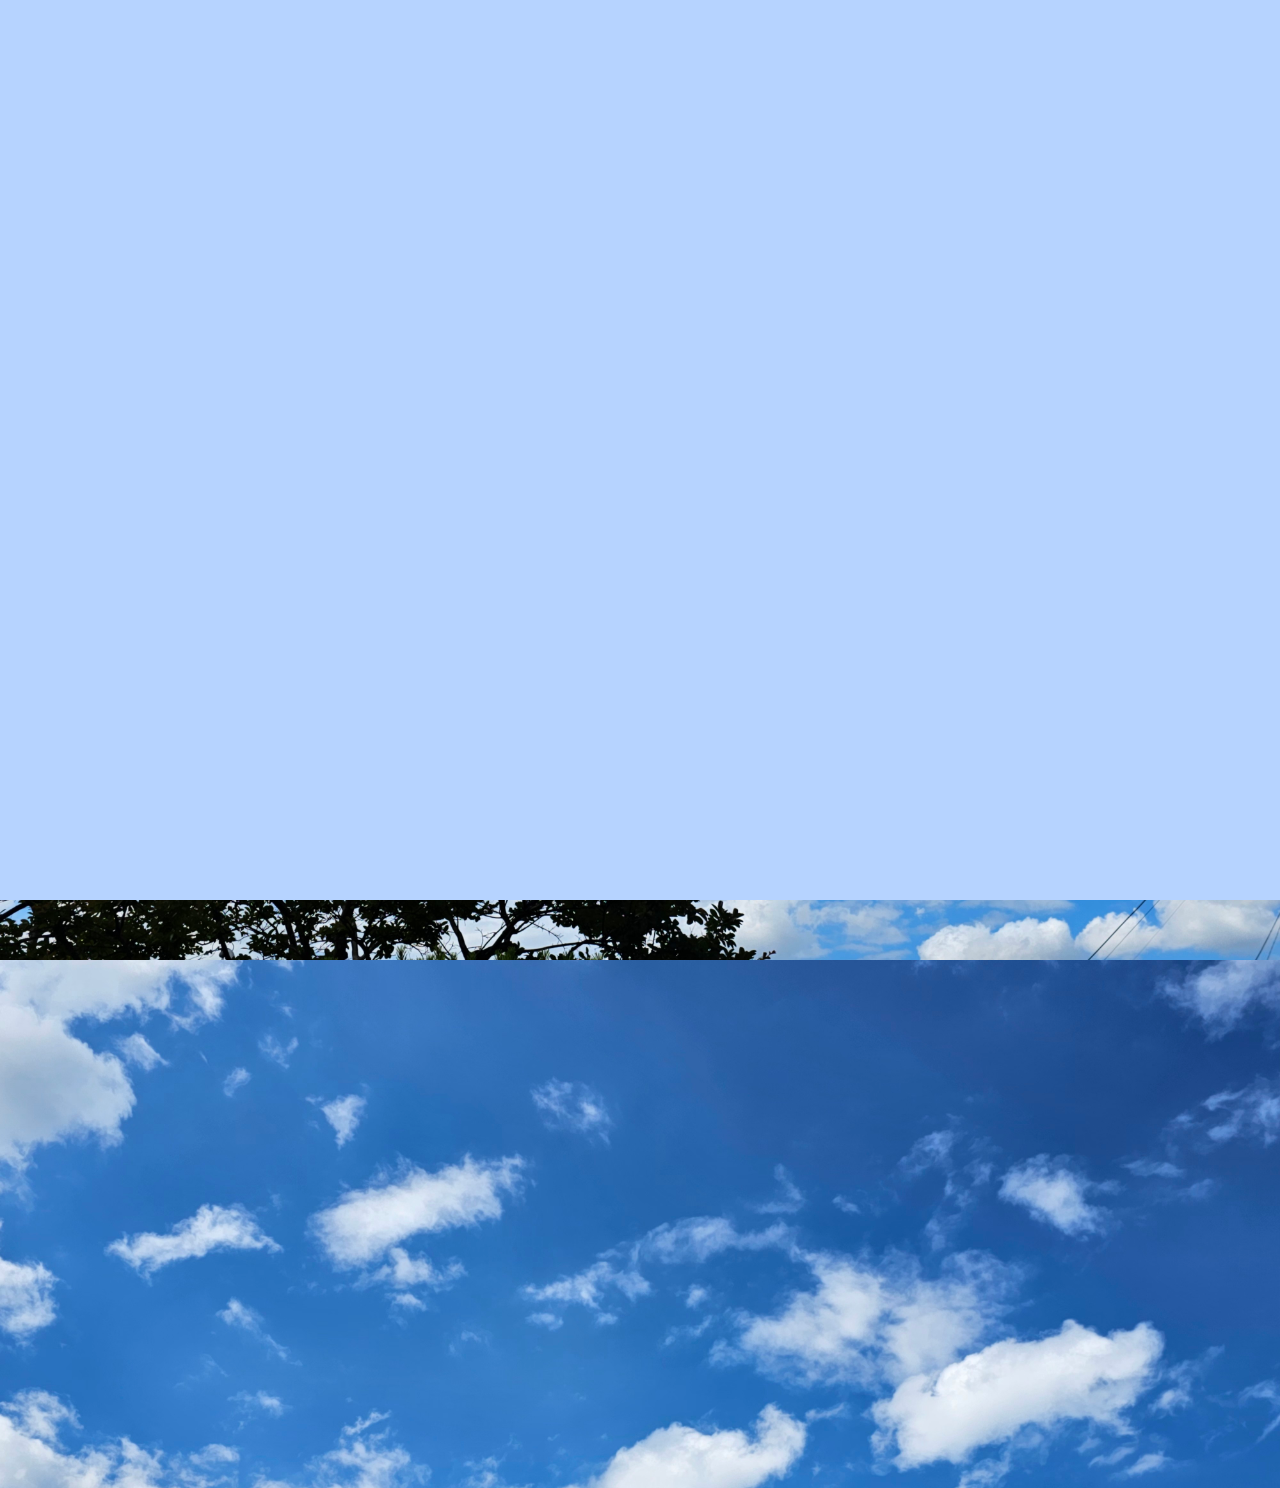
<file: index.html>
<!DOCTYPE html>
<html lang="ko">
<head>
    <meta charset="UTF-8">
    <meta name="viewport" content="width-device-width, initial-scale=1.0">
    <link rel="stylesheet" href="./css/pagetest.css">


</head>
<body>

    <div class="container">
        <div class="split-screen">

        </div>
        <div class="bg">

        </div>
        <div class="content">
            <p>Today's</p>
            <p>Menu</p>
            <p>recommend</p>
        </div>
        <div>
            <a href="./html/home.html" class="aButton">Choose Menu</a>
        </div>
    </div>

</body>
</html>
</file>
<file: css/pagetest.css>
@import url('https://fonts.googleapis.com/css2?family=Dongle:wght@400;700&family=Jua&family=Nanum+Brush+Script&family=Orbit&family=Poetsen+One&family=Single+Day&display=swap');

a {text-decoration-line: none;}

a:link {color: rgb(103, 163, 255);}

a:visited {color: rgb(103, 163, 255);}

a:hover {color: rgb(50, 132, 255);}

a:active {color: rgb(74, 77, 180);}

body {
    margin: 0;
    box-sizing: border-box;
    overflow: hidden;
    font-family: "Poetsen One", sans-serif;
    font-weight: 1000;
    font-style: normal;
    background-image: url("/image/흰배경.jpg");
    background-size: 100%;
}

.container {
    width: 100%;
    height: 100vh;
    position: relative;
}

.bg {
    width: 50%;
    position: absolute;
    top: 0;
    bottom: 0;
    left: 0;
    background-image: url("/image/흰배경.jpg");
    background-size: cover;
}

.split-screen {
    width: 100%;
    background-color: #b6d3ff;
    position: absolute;
    top: 0;
    left: 0;
    right: 0;
    bottom: 0;
    z-index: 2;
    /*animation-name: Size;*/
    /*!*animation-duration: 1s;*! 해당 행동을 하는데 시간 */
    /*!*animation-delay: 0.5s;*! 해당행동을 시작하는데 까지 기다리는 시간*/
    /*animation-fill-mode: forwards;*/
    animation:
        Size 1.5s 0.5s forwards, /*위 주석처리한 것을 하나로 줄인 것*/
        MoveRight 1.5s 2.5s forwards;
}

.content {
    color: white;
    font-size: 6vw;
    text-transform: uppercase;
    position: absolute;
    width: fit-content;
    height: fit-content;
    top: 0;
    bottom: 0;
    left: 0;
    right: 0;
    z-index: 4;
    opacity: 0;
    margin: auto;
    transform: translateY(100vh);
    animation:
            TextInUp 2s 0.5s,
            MoveTextRight 1.5s 2.5s,
            ChangeBg 1.5s 2.5s;
    animation-fill-mode: forwards;
}

.content p {
    margin: 0;
}

.aButton {
    width: 13%;
    height: 7%;
    font-size: 240%;
    display: flex;
    justify-content: center;
    align-items: center;
    background-color: #c1e7f1;
    position: absolute;
    bottom: 17%;
    right: 0;
    z-index: 5;
    opacity: 0;
    border-radius: 50px;
    animation:
            MoveLeft 1.5s 4s,
            Apear 2.5s 4s;
    animation-fill-mode: forwards;
}

@keyframes Size {
    from {width: 100%;}
    to {width: 50%;}
}

/*화면이 오른쪽으로 움직이는 에니메이션*/
@keyframes MoveRight {
    from {left: 0%;}
    to {left: 50%;}
}

@keyframes MoveLeft {
    from {right: 0%;
        opacity: 0;}
    to {right: 30%;
        opacity: 1;}
}

@keyframes MoveTextRight {
    from {left: 0%;}
    to {left: 50%;}
}

@keyframes TextInUp {
    from {
        transform: translateY(100vh);
        opacity: 0;
    }
    to {
        transform: translateY(0);
        opacity: 1;
    }
}

@keyframes ChangeBg {
    to {
        background-image: url("/image/흰배경.jpg");
        background-size: 200%;
        background-position: right center;
        background-clip: text;
        -webkit-background-clip: text;
        color: transparent; /*글씨 투명하게*/
    }
}

@keyframes Apear {
    from {opacity: 0;}
    to {opacity: 1;}

}
</file>
